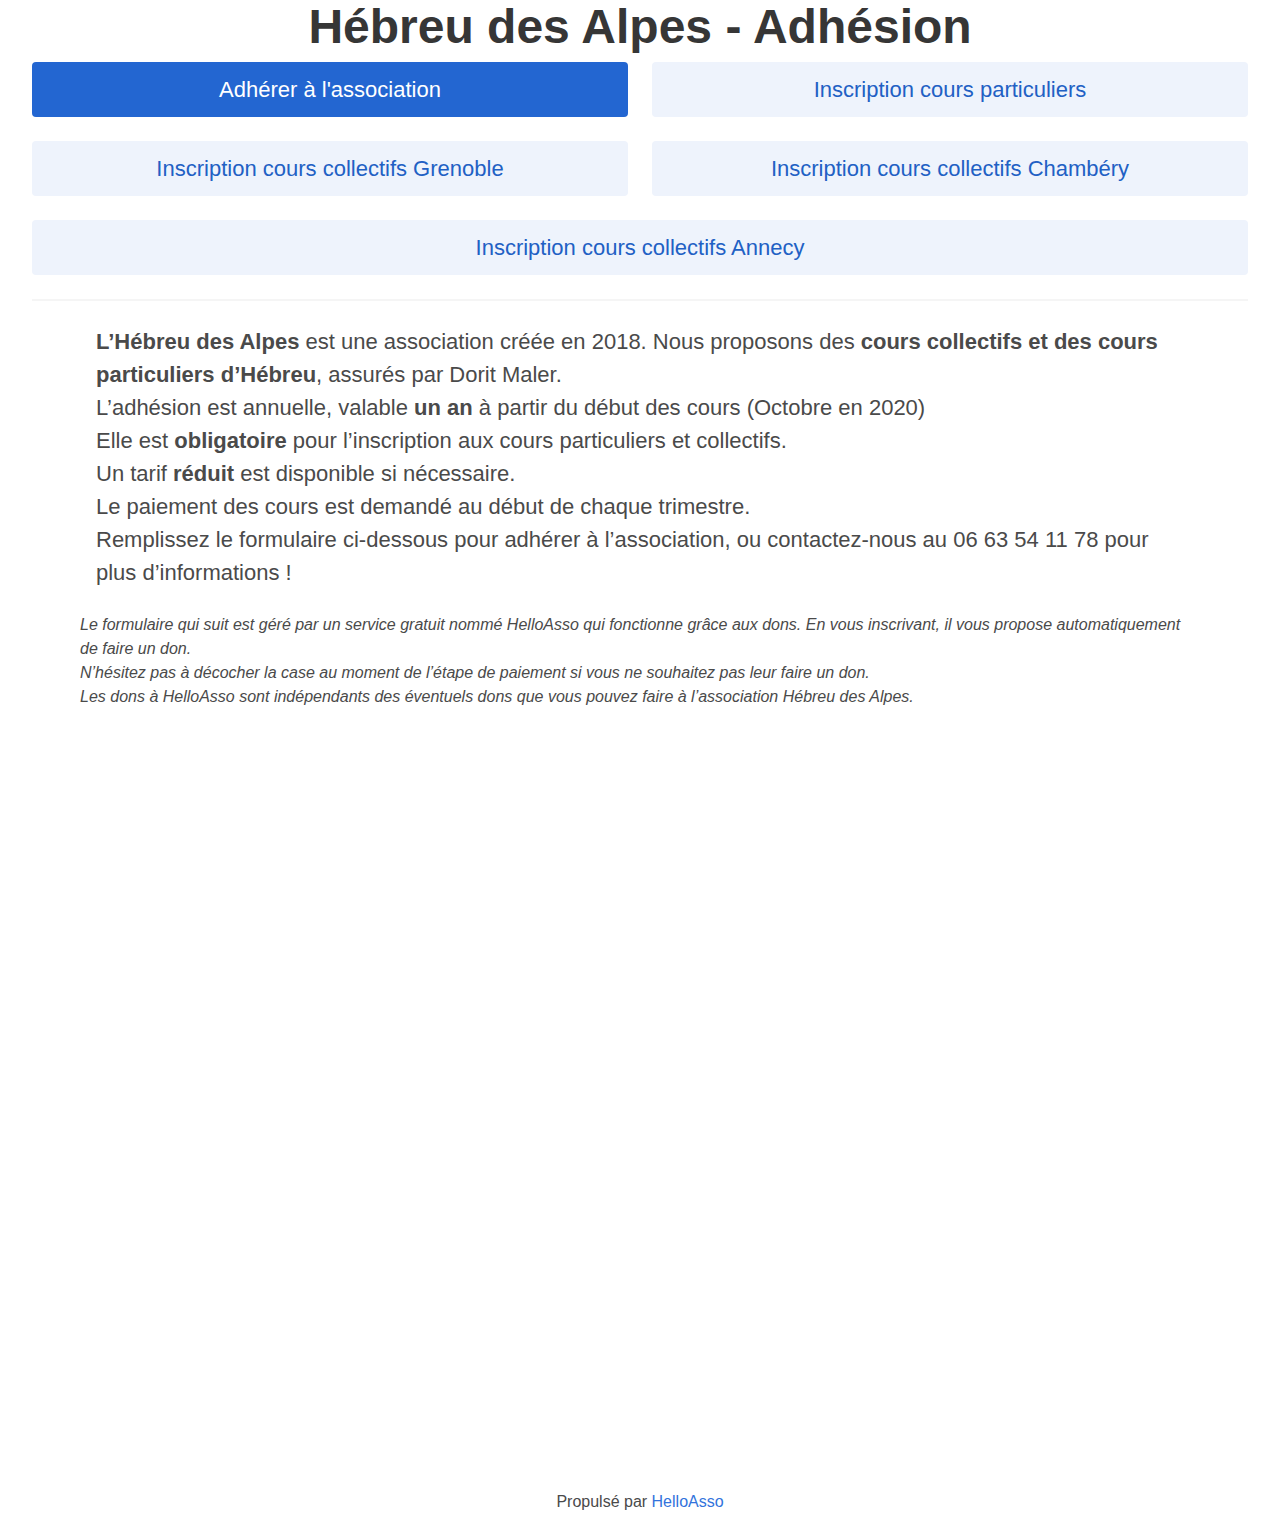
<file: index.html>
<!doctype html>
<html lang="fr">
  <head>
    <meta charset="utf-8">
    <meta name="description" content="Cours particuliers et collectifs d'hébreu">
    <meta http-equiv="X-UA-Compatible" content="IE=edge" />
    <meta name="viewport" content="width=device-width, initial-scale=1">
    <meta name="author" content="Lenophie">
    <meta name="robots" content="noindex">
    <meta name="googlebot" content="noindex">

    <link rel="stylesheet" href="bulma.min.css">
    <link rel="stylesheet" href="main.css">

    <title>Hébreu des Alpes - Adhésion</title>
  </head>

  <body>
    <div class="container is-fluid">
      <header>
        <h1 class="title is-1">Hébreu des Alpes - Adhésion</h1>
        <div class="columns is-multiline">
          <div class="column is-6-widescreen">
            <button class="button is-link is-active" onclick="location.href='./index.html'">Adhérer à l'association</button>
          </div>
          <div class="column is-6-widescreen">
            <button class="button is-link is-light" onclick="location.href='./cours-particuliers.html'">Inscription cours particuliers</button>
          </div>
          <div class="column">
            <button class="button is-link is-light" onclick="location.href='./cours-collectifs-grenoble.html'">Inscription cours collectifs Grenoble</button>
          </div>
          <div class="column">
            <button class="button is-link is-light" onclick="location.href='./cours-collectifs-chambery.html'">Inscription cours collectifs Chambéry</button>
          </div>
          <div class="column">
            <button class="button is-link is-light" onclick="location.href='./cours-collectifs-annecy.html'">Inscription cours collectifs Annecy</button>
          </div>
        </div>
      </header>
      <hr>
      <div>
        <p id="content">
          <b>L’Hébreu des Alpes</b> est une association créée en 2018. Nous proposons des <b>cours collectifs et des cours particuliers d’Hébreu</b>, assurés par Dorit Maler.<br>
          L’adhésion est annuelle, valable <b>un an</b> à partir du début des cours (Octobre en 2020)<br>
          Elle est <b>obligatoire</b> pour l’inscription aux cours particuliers et collectifs.<br>
          Un tarif <b>réduit</b> est disponible si nécessaire.<br>
          Le paiement des cours est demandé au début de chaque trimestre.<br>
          Remplissez le formulaire ci-dessous pour adhérer à l’association, ou contactez-nous au 06 63 54 11 78 pour plus d’informations !
        </p>
      </div>
      <footer>
        <p id="footer-disclaimer">
          Le formulaire qui suit est géré par un service gratuit nommé HelloAsso qui fonctionne grâce aux dons. En vous inscrivant, il vous propose automatiquement de faire un don.<br>
          N’hésitez pas à décocher la case au moment de l’étape de paiement si vous ne souhaitez pas leur faire un don.<br>
          Les dons à HelloAsso sont indépendants des éventuels dons que vous pouvez faire à l’association Hébreu des Alpes.
        </p>
        <iframe id="haWidget" allowtransparency="true" scrolling="auto" src="https://www.helloasso.com/associations/hebreu-des-alpes/adhesions/adhesions-2020-2021/widget" style="width:100%;height:750px;border:none;"></iframe>
        <div style="width:100%;text-align:center;">
          Propulsé par <a href="https://www.helloasso.com" rel="nofollow">HelloAsso</a>
        </div>
      </footer>
    </div>
  </body>
</html>
</file>
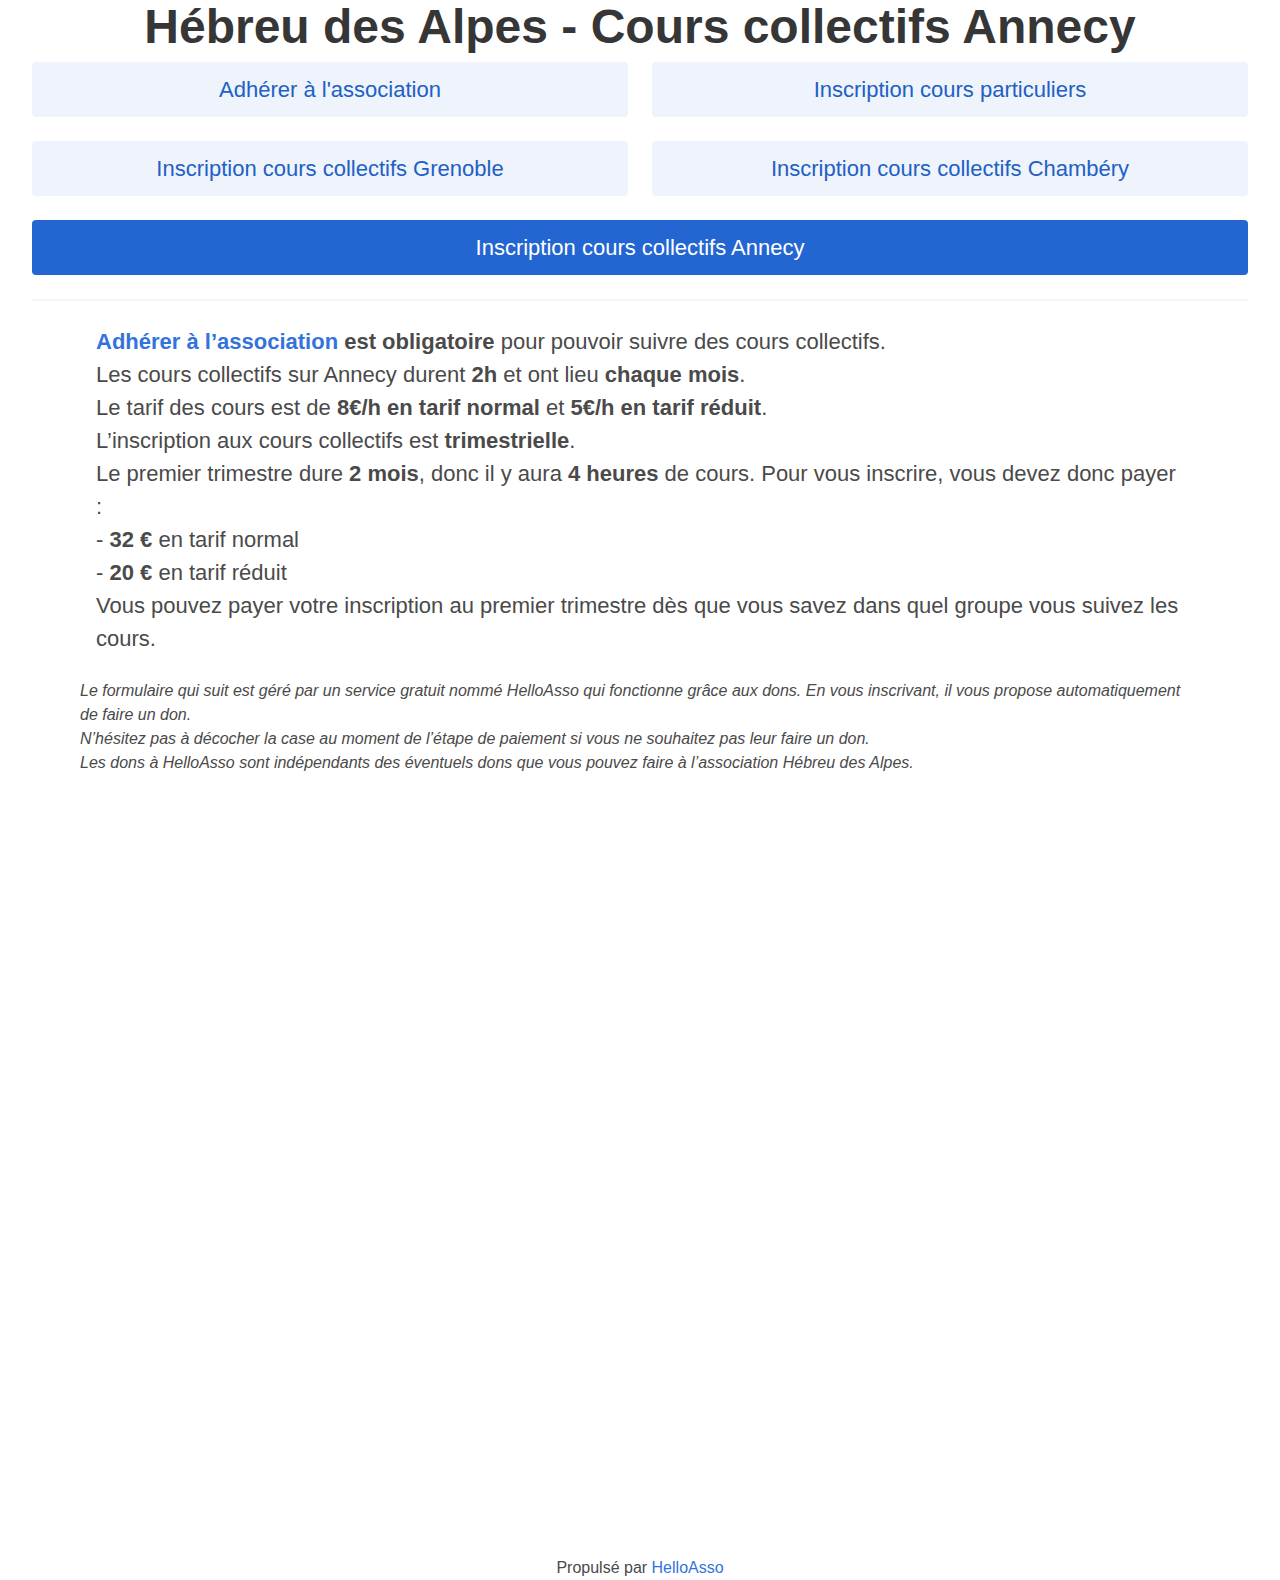
<file: cours-collectifs-annecy.html>
<!doctype html>
<html lang="fr">
  <head>
    <meta charset="utf-8">
    <meta name="description" content="Cours particuliers et collectifs d'hébreu">
    <meta http-equiv="X-UA-Compatible" content="IE=edge" />
    <meta name="viewport" content="width=device-width, initial-scale=1">
    <meta name="author" content="Lenophie">
    <meta name="robots" content="noindex">
    <meta name="googlebot" content="noindex">

    <link rel="stylesheet" href="bulma.min.css">
    <link rel="stylesheet" href="main.css">

    <title>Hébreu des Alpes - Cours collectifs Annecy</title>
  </head>

  <body>
    <div class="container is-fluid">
      <header>
        <h1 class="title is-1">Hébreu des Alpes - Cours collectifs Annecy</h1>
        <div class="columns is-multiline">
          <div class="column is-6-widescreen">
            <button class="button is-link is-light" onclick="location.href='./index.html'">Adhérer à l'association</button>
          </div>
          <div class="column is-6-widescreen">
            <button class="button is-link is-light" onclick="location.href='./cours-particuliers.html'">Inscription cours particuliers</button>
          </div>
          <div class="column">
            <button class="button is-link is-light" onclick="location.href='./cours-collectifs-grenoble.html'">Inscription cours collectifs Grenoble</button>
          </div>
          <div class="column">
            <button class="button is-link is-light" onclick="location.href='./cours-collectifs-chambery.html'">Inscription cours collectifs Chambéry</button>
          </div>
          <div class="column">
            <button class="button is-link is-active" onclick="location.href='./cours-collectifs-annecy.html'">Inscription cours collectifs Annecy</button>
          </div>
        </div>
      </header>
      <hr>
      <div>
        <p id="content">
          <b><a href="index.html">Adhérer à l’association</a> est obligatoire</b> pour pouvoir suivre des cours collectifs.<br>
          Les cours collectifs sur Annecy durent <b>2h</b> et ont lieu <b>chaque mois</b>.<br>
          Le tarif des cours est de <b>8€/h en tarif normal</b> et <b>5€/h en tarif réduit</b>.<br>
          L’inscription aux cours collectifs est <b>trimestrielle</b>.<br>
          Le premier trimestre dure <b>2 mois</b>, donc il y aura <b>4 heures</b> de cours. Pour vous inscrire, vous devez donc payer :<br>
          - <b>32 €</b> en tarif normal<br>
          - <b>20 €</b> en tarif réduit<br>
          Vous pouvez payer votre inscription au premier trimestre dès que vous savez dans quel groupe vous suivez les cours.
        </p>
      </div>
      <footer>
        <p id="footer-disclaimer">
          Le formulaire qui suit est géré par un service gratuit nommé HelloAsso qui fonctionne grâce aux dons. En vous inscrivant, il vous propose automatiquement de faire un don.<br>
          N’hésitez pas à décocher la case au moment de l’étape de paiement si vous ne souhaitez pas leur faire un don.<br>
          Les dons à HelloAsso sont indépendants des éventuels dons que vous pouvez faire à l’association Hébreu des Alpes.
        </p>
        <iframe id="haWidget" allowtransparency="true" scrolling="auto" src="https://www.helloasso.com/associations/hebreu-des-alpes/evenements/cours-collectifs-grenoble-trimestre-1-1/widget" style="width:100%;height:750px;border:none;"></iframe>
        <div style="width:100%;text-align:center;">
          Propulsé par <a href="https://www.helloasso.com" rel="nofollow">HelloAsso</a>
        </div>
      </footer>
    </div>
  </body>
</html>
</file>
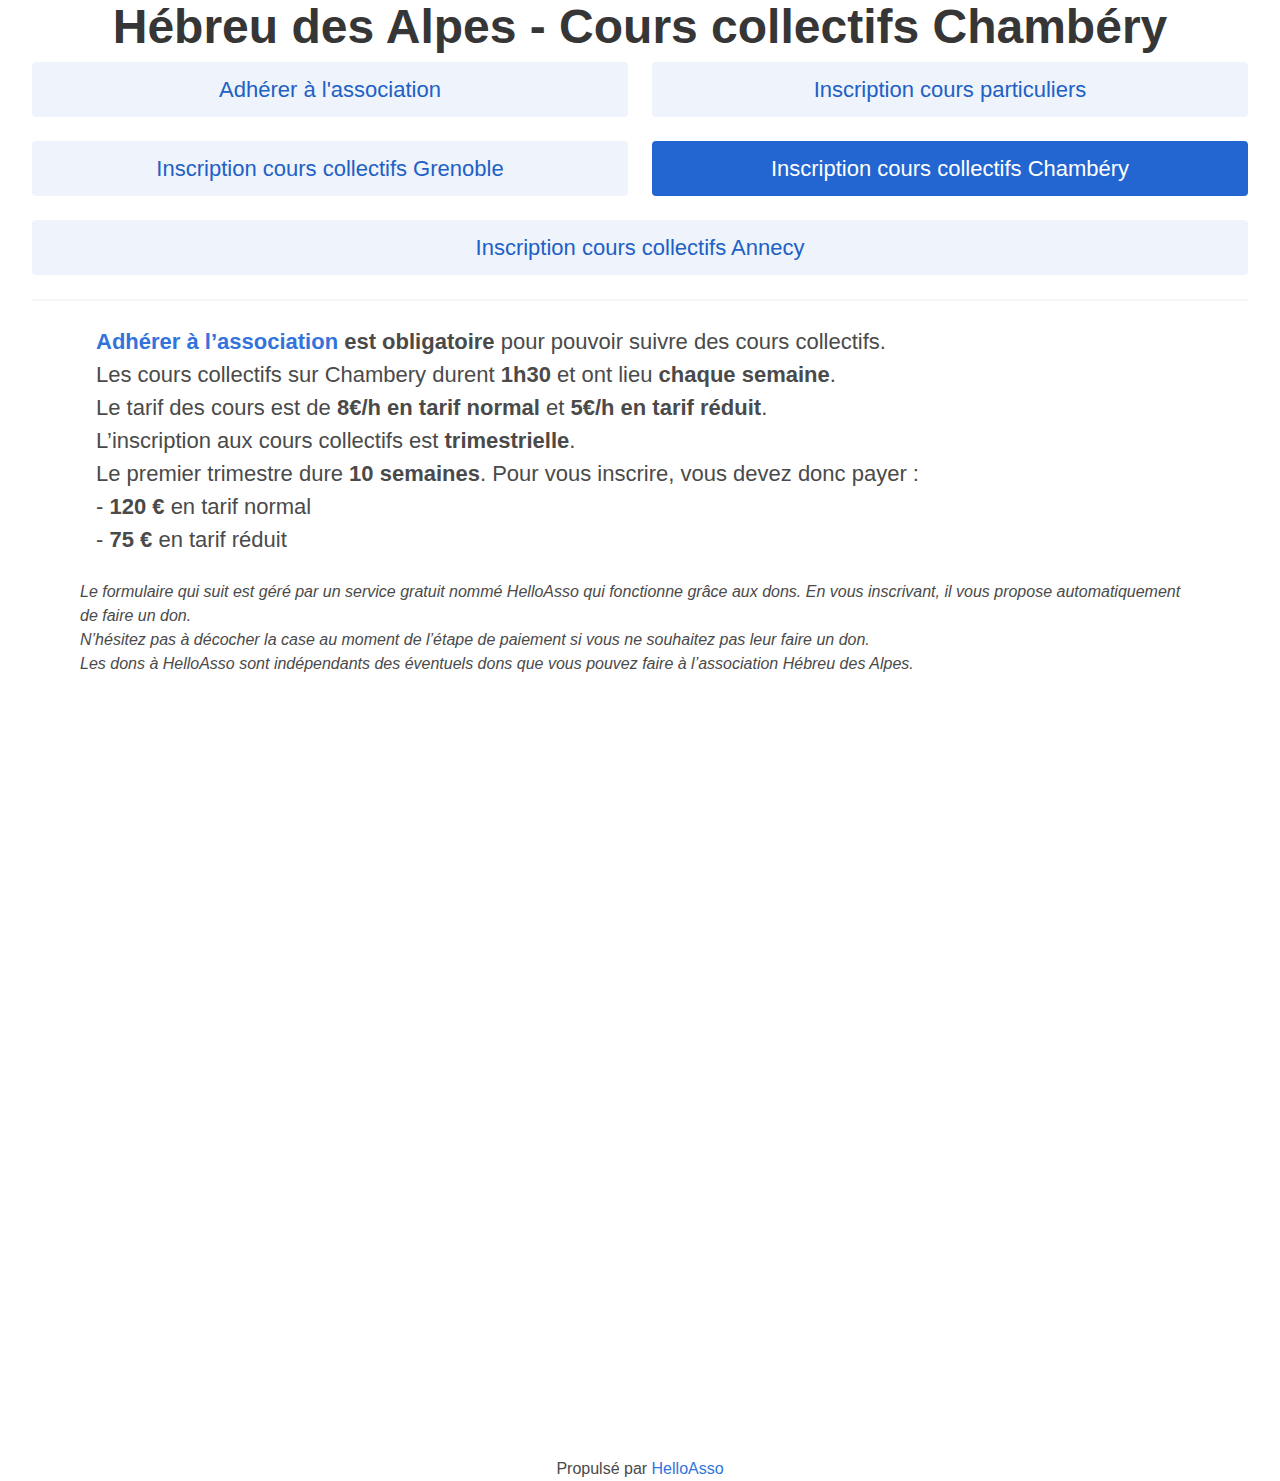
<file: cours-collectifs-chambery.html>
<!doctype html>
<html lang="fr">
  <head>
    <meta charset="utf-8">
    <meta name="description" content="Cours particuliers et collectifs d'hébreu">
    <meta http-equiv="X-UA-Compatible" content="IE=edge" />
    <meta name="viewport" content="width=device-width, initial-scale=1">
    <meta name="author" content="Lenophie">
    <meta name="robots" content="noindex">
    <meta name="googlebot" content="noindex">

    <link rel="stylesheet" href="bulma.min.css">
    <link rel="stylesheet" href="main.css">

    <title>Hébreu des Alpes - Cours collectifs Chambéry</title>
  </head>

  <body>
    <div class="container is-fluid">
      <header>
        <h1 class="title is-1">Hébreu des Alpes - Cours collectifs Chambéry</h1>
        <div class="columns is-multiline">
          <div class="column is-6-widescreen">
            <button class="button is-link is-light" onclick="location.href='./index.html'">Adhérer à l'association</button>
          </div>
          <div class="column is-6-widescreen">
            <button class="button is-link is-light" onclick="location.href='./cours-particuliers.html'">Inscription cours particuliers</button>
          </div>
          <div class="column">
            <button class="button is-link is-light" onclick="location.href='./cours-collectifs-grenoble.html'">Inscription cours collectifs Grenoble</button>
          </div>
          <div class="column">
            <button class="button is-link is-active" onclick="location.href='./cours-collectifs-chambery.html'">Inscription cours collectifs Chambéry</button>
          </div>
          <div class="column">
            <button class="button is-link is-light" onclick="location.href='./cours-collectifs-annecy.html'">Inscription cours collectifs Annecy</button>
          </div>
        </div>
      </header>
      <hr>
      <div>
        <p id="content">
          <b><a href="index.html">Adhérer à l’association</a> est obligatoire</b> pour pouvoir suivre des cours collectifs.<br>
          Les cours collectifs sur Chambery durent <b>1h30</b> et ont lieu <b>chaque semaine</b>.<br>
          Le tarif des cours est de <b>8€/h en tarif normal</b> et <b>5€/h en tarif réduit</b>.<br>
          L’inscription aux cours collectifs est <b>trimestrielle</b>.<br>
          Le premier trimestre dure <b>10 semaines</b>. Pour vous inscrire, vous devez donc payer :<br>
          - <b>120 €</b> en tarif normal<br>
          - <b>75 €</b> en tarif réduit
        </p>
      </div>
      <footer>
        <p id="footer-disclaimer">
          Le formulaire qui suit est géré par un service gratuit nommé HelloAsso qui fonctionne grâce aux dons. En vous inscrivant, il vous propose automatiquement de faire un don.<br>
          N’hésitez pas à décocher la case au moment de l’étape de paiement si vous ne souhaitez pas leur faire un don.<br>
          Les dons à HelloAsso sont indépendants des éventuels dons que vous pouvez faire à l’association Hébreu des Alpes.
        </p>
        <iframe id="haWidget" allowtransparency="true" scrolling="auto" src="https://www.helloasso.com/associations/hebreu-des-alpes/evenements/cours-collectifs-chambery-trimestre-1-2020-2021/widget" style="width: 100%; height: 750px; border: none;"></iframe>
        <div style="width:100%;text-align:center;">
          Propulsé par <a href="https://www.helloasso.com" rel="nofollow">HelloAsso</a>
        </div>
      </footer>
    </div>
  </body>
</html>
</file>
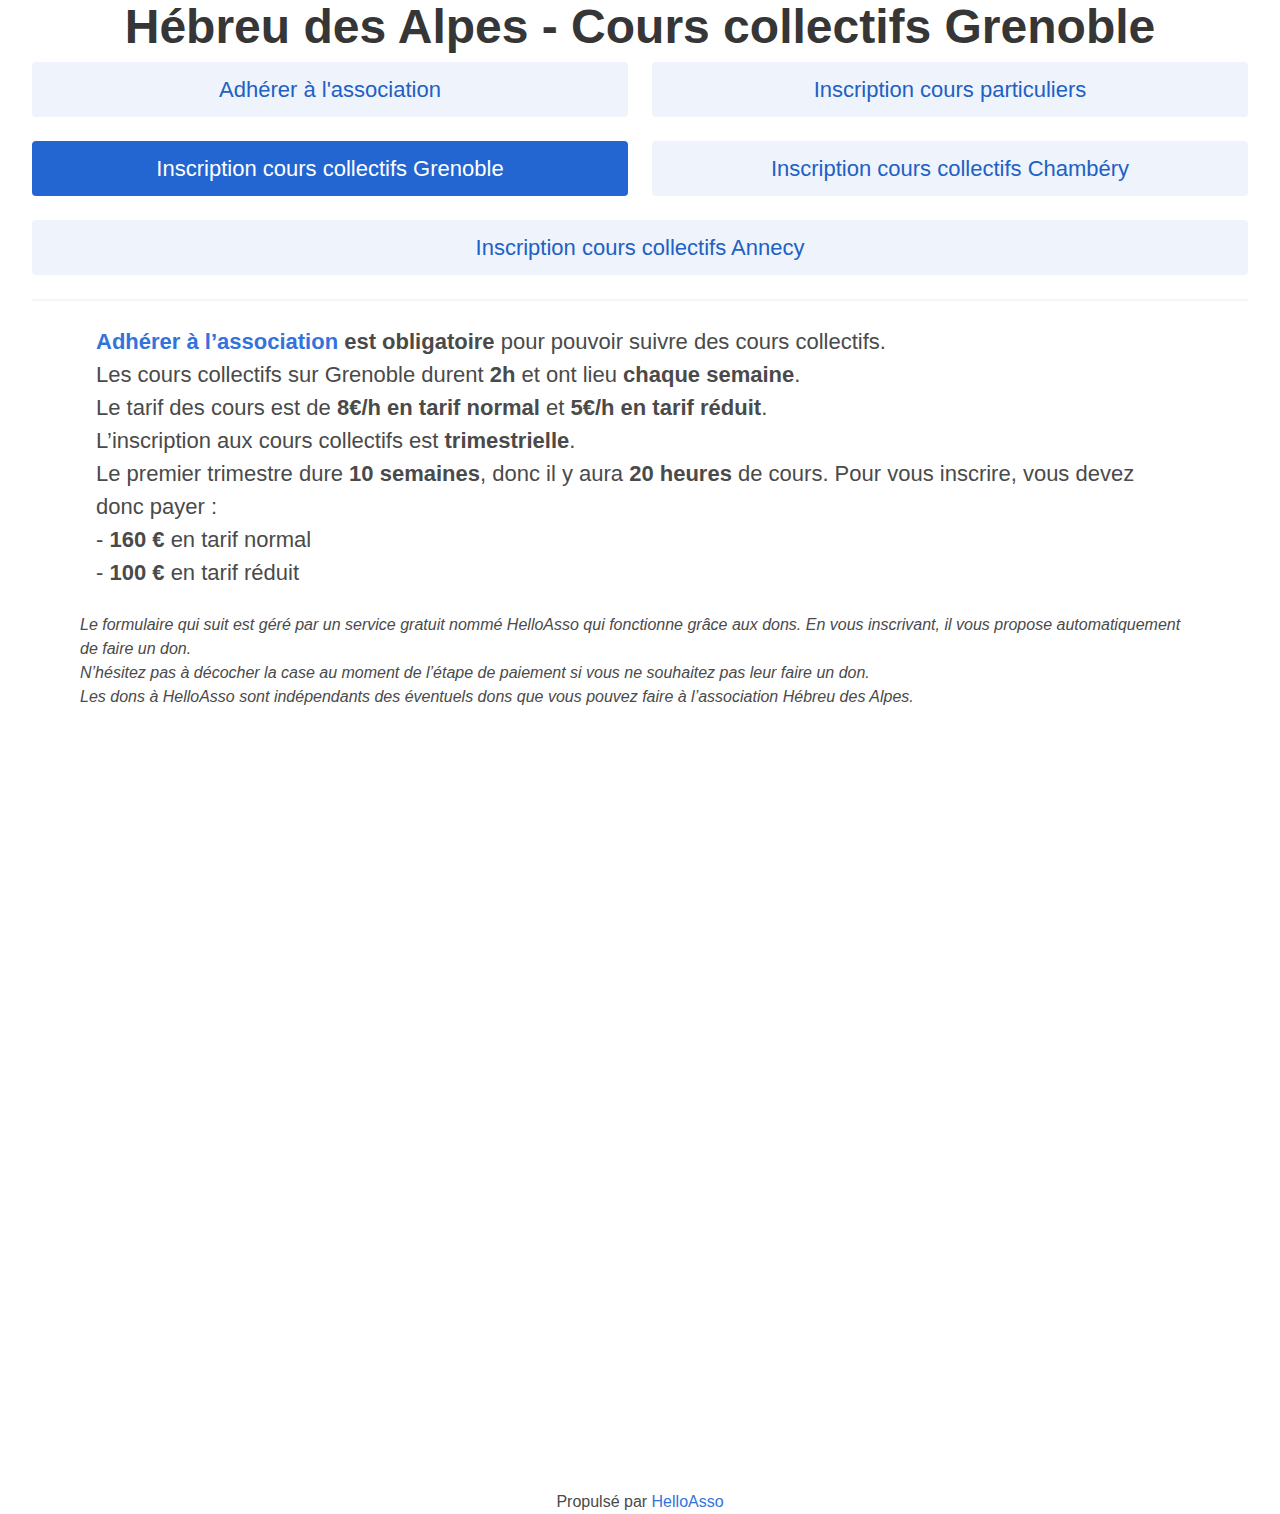
<file: cours-collectifs-grenoble.html>
<!doctype html>
<html lang="fr">
  <head>
    <meta charset="utf-8">
    <meta name="description" content="Cours particuliers et collectifs d'hébreu">
    <meta http-equiv="X-UA-Compatible" content="IE=edge" />
    <meta name="viewport" content="width=device-width, initial-scale=1">
    <meta name="author" content="Lenophie">
    <meta name="robots" content="noindex">
    <meta name="googlebot" content="noindex">

    <link rel="stylesheet" href="bulma.min.css">
    <link rel="stylesheet" href="main.css">

    <title>Hébreu des Alpes - Cours collectifs Grenoble</title>
  </head>

  <body>
    <div class="container is-fluid">
      <header>
        <h1 class="title is-1">Hébreu des Alpes - Cours collectifs Grenoble</h1>
        <div class="columns is-multiline">
          <div class="column is-6-widescreen">
            <button class="button is-link is-light" onclick="location.href='./index.html'">Adhérer à l'association</button>
          </div>
          <div class="column is-6-widescreen">
            <button class="button is-link is-light" onclick="location.href='./cours-particuliers.html'">Inscription cours particuliers</button>
          </div>
          <div class="column">
            <button class="button is-link is-active" onclick="location.href='./cours-collectifs-grenoble.html'">Inscription cours collectifs Grenoble</button>
          </div>
          <div class="column">
            <button class="button is-link is-light" onclick="location.href='./cours-collectifs-chambery.html'">Inscription cours collectifs Chambéry</button>
          </div>
          <div class="column">
            <button class="button is-link is-light" onclick="location.href='./cours-collectifs-annecy.html'">Inscription cours collectifs Annecy</button>
          </div>
        </div>
      </header>
      <hr>
      <div>
        <p id="content">
          <b><a href="index.html">Adhérer à l’association</a> est obligatoire</b> pour pouvoir suivre des cours collectifs.<br>
          Les cours collectifs sur Grenoble durent <b>2h</b> et ont lieu <b>chaque semaine</b>.<br>
          Le tarif des cours est de <b>8€/h en tarif normal</b> et <b>5€/h en tarif réduit</b>.<br>
          L’inscription aux cours collectifs est <b>trimestrielle</b>.<br>
          Le premier trimestre dure <b>10 semaines</b>, donc il y aura <b>20 heures</b> de cours. Pour vous inscrire, vous devez donc payer :<br>
          - <b>160 €</b> en tarif normal<br>
          - <b>100 €</b> en tarif réduit
        </p>
      </div>
      <footer>
        <p id="footer-disclaimer">
          Le formulaire qui suit est géré par un service gratuit nommé HelloAsso qui fonctionne grâce aux dons. En vous inscrivant, il vous propose automatiquement de faire un don.<br>
          N’hésitez pas à décocher la case au moment de l’étape de paiement si vous ne souhaitez pas leur faire un don.<br>
          Les dons à HelloAsso sont indépendants des éventuels dons que vous pouvez faire à l’association Hébreu des Alpes.
        </p>
        <iframe id="haWidget" allowtransparency="true" scrolling="auto" src="https://www.helloasso.com/associations/hebreu-des-alpes/evenements/cours-collectifs-grenoble-trimestre-1-2020-2021/widget" style="width: 100%; height: 750px; border: none;"></iframe>
        <div style="width:100%;text-align:center;">
          Propulsé par <a href="https://www.helloasso.com" rel="nofollow">HelloAsso</a>
        </div>
      </footer>
    </div>
  </body>
</html>
</file>
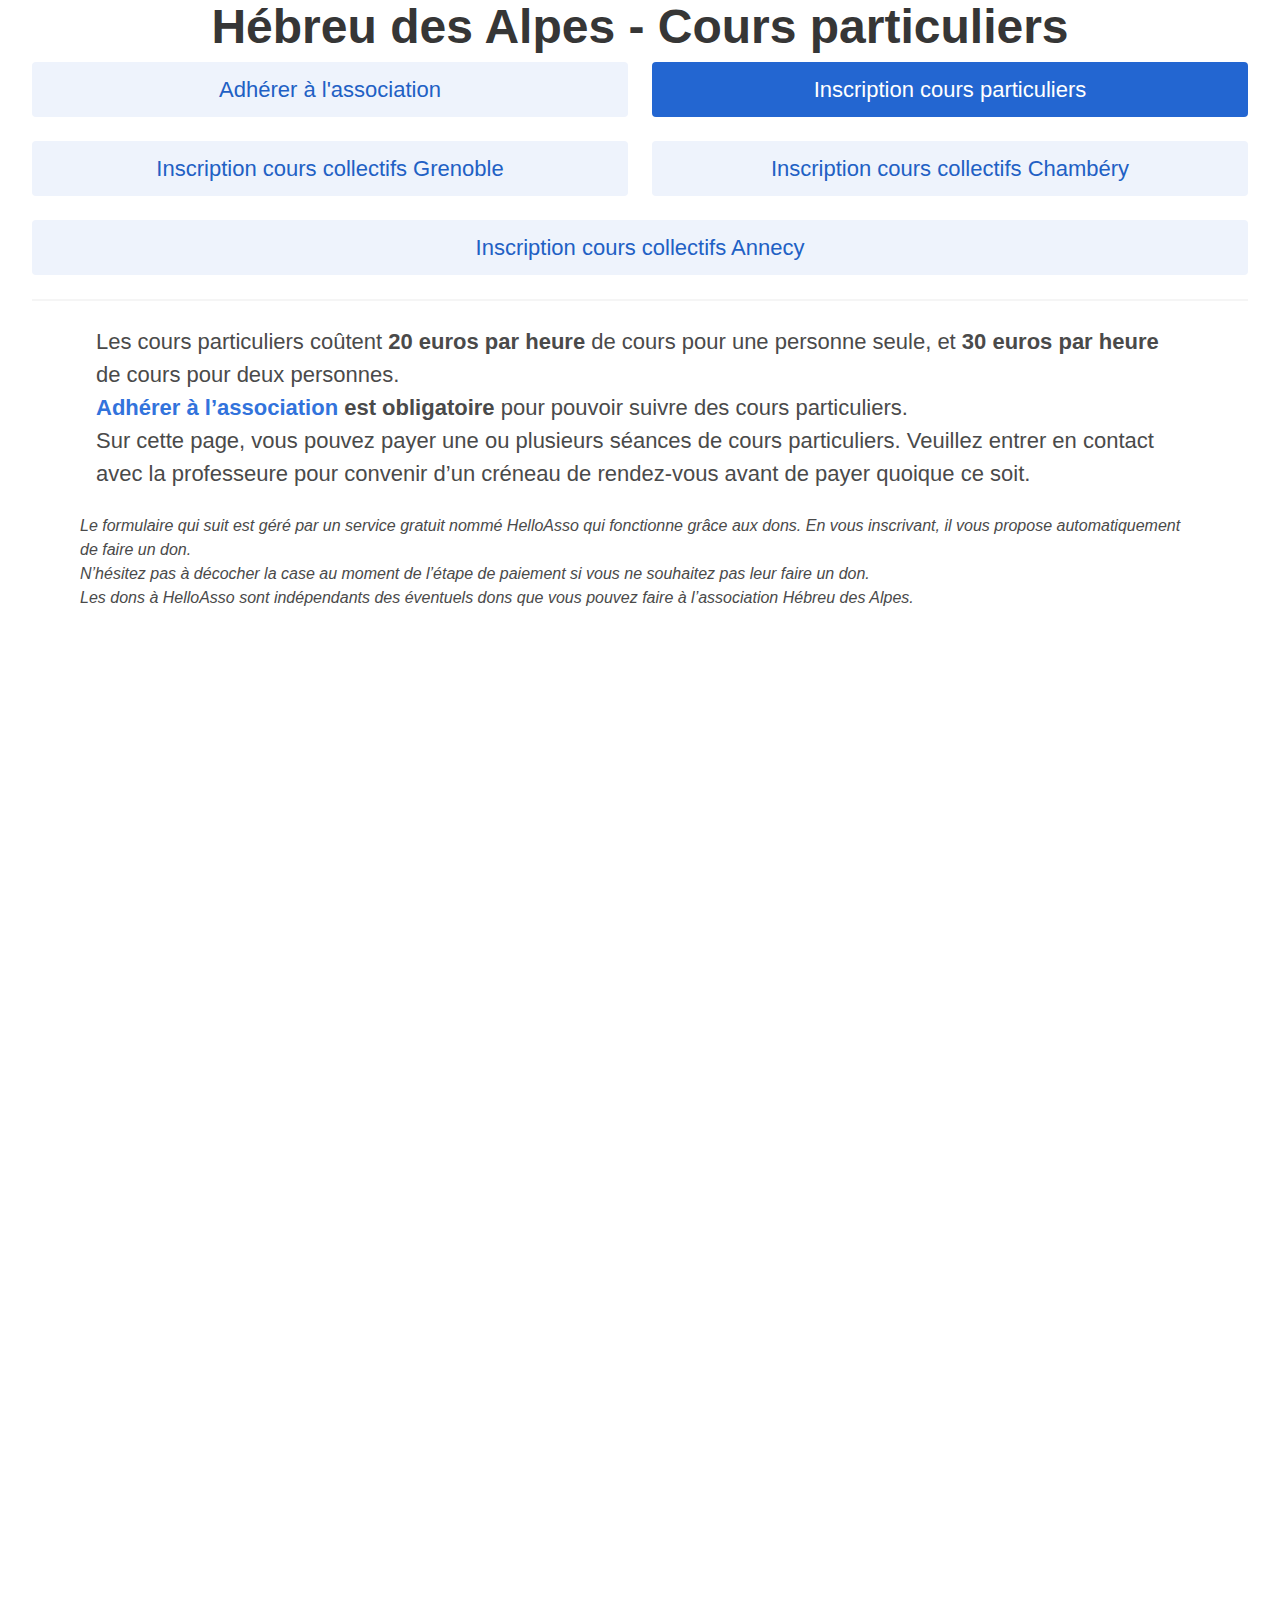
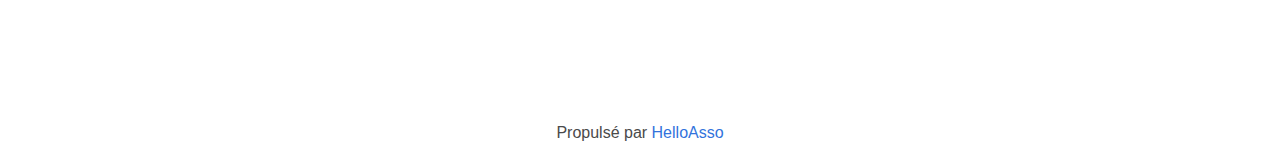
<file: cours-particuliers.html>
<!doctype html>
<html lang="fr">
  <head>
    <meta charset="utf-8">
    <meta name="description" content="Cours particuliers et collectifs d'hébreu">
    <meta http-equiv="X-UA-Compatible" content="IE=edge" />
    <meta name="viewport" content="width=device-width, initial-scale=1">
    <meta name="author" content="Lenophie">
    <meta name="robots" content="noindex">
    <meta name="googlebot" content="noindex">

    <link rel="stylesheet" href="bulma.min.css">
    <link rel="stylesheet" href="main.css">

    <title>Hébreu des Alpes - Cours particuliers</title>
  </head>

  <body>
    <div class="container is-fluid">
      <header>
        <h1 class="title is-1">Hébreu des Alpes - Cours particuliers</h1>
        <div class="columns is-multiline">
          <div class="column is-6-widescreen">
            <button class="button is-link is-light" onclick="location.href='./index.html'">Adhérer à l'association</button>
          </div>
          <div class="column is-6-widescreen">
            <button class="button is-link is-active" onclick="location.href='./cours-particuliers.html'">Inscription cours particuliers</button>
          </div>
          <div class="column">
            <button class="button is-link is-light" onclick="location.href='./cours-collectifs-grenoble.html'">Inscription cours collectifs Grenoble</button>
          </div>
          <div class="column">
            <button class="button is-link is-light" onclick="location.href='./cours-collectifs-chambery.html'">Inscription cours collectifs Chambéry</button>
          </div>
          <div class="column">
            <button class="button is-link is-light" onclick="location.href='./cours-collectifs-annecy.html'">Inscription cours collectifs Annecy</button>
          </div>
        </div>
      </header>
      <hr>
      <div>
        <p id="content">
          Les cours particuliers coûtent <b>20 euros par heure</b> de cours pour une personne seule, et <b>30 euros par heure</b> de cours pour deux personnes.<br>
          <b><a href="index.html">Adhérer à l’association</a> est obligatoire</b> pour pouvoir suivre des cours particuliers.<br>
          Sur cette page, vous pouvez payer une ou plusieurs séances de cours particuliers. Veuillez entrer en contact avec la professeure pour convenir d’un créneau de rendez-vous avant de payer quoique ce soit.
        </p>
      </div>
      <footer>
        <p id="footer-disclaimer">
          Le formulaire qui suit est géré par un service gratuit nommé HelloAsso qui fonctionne grâce aux dons. En vous inscrivant, il vous propose automatiquement de faire un don.<br>
          N’hésitez pas à décocher la case au moment de l’étape de paiement si vous ne souhaitez pas leur faire un don.<br>
          Les dons à HelloAsso sont indépendants des éventuels dons que vous pouvez faire à l’association Hébreu des Alpes.
        </p>
        <iframe id="haWidget" allowtransparency="true" scrolling="auto" src="https://www.helloasso.com/associations/hebreu-des-alpes/evenements/cours-particuliers-sur-l-agglomeration-grenobloise/widget" style="width:100%;height:1080px;border:none;"></iframe>
        <div style="width:100%;text-align:center;">
          Propulsé par <a href="https://www.helloasso.com" rel="nofollow">HelloAsso</a>
        </div>
      </footer>
    </div>
  </body>
</html>
</file>
<file: main.css>
h1 {
  margin-bottom: 0.5rem !important;
  text-align: center;
}

#content, button {
  font-size: 22px !important;
}

button {
  width: 100%;
}

#content {
  margin: 1.5rem 4rem;
}

#footer-disclaimer {
  font-style: italic;
  margin: 1.5rem 3rem;
}
</file>
